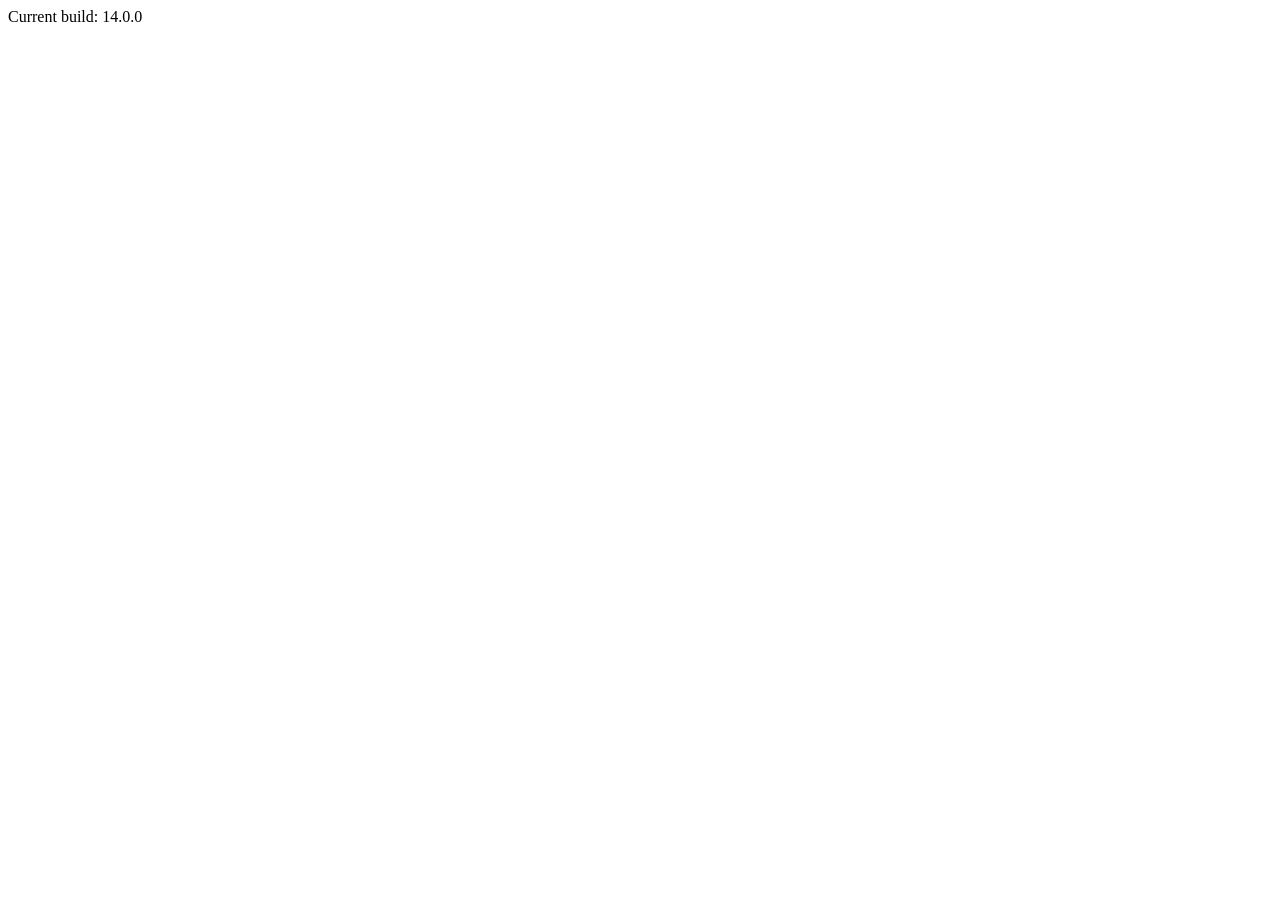
<file: src/index.html>
<!doctype html>
<html lang="en">
<head>
  <meta charset="utf-8">
  <title>Basic button-toggles</title>
  <base href="/">
  <meta name="viewport" content="width=device-width, initial-scale=1">
  <link rel="preconnect" href="https://fonts.gstatic.com">
  <link href="https://fonts.googleapis.com/css2?family=Roboto:wght@300;400;500&display=swap" rel="stylesheet">
  <link href="https://fonts.googleapis.com/icon?family=Material+Icons" rel="stylesheet">
</head>
<body class="mat-typography mat-app-background">
  <button-toggle-overview-example></button-toggle-overview-example>
  <span class="version-info">Current build: 14.0.0</span>
</body>
</html>
</file>
